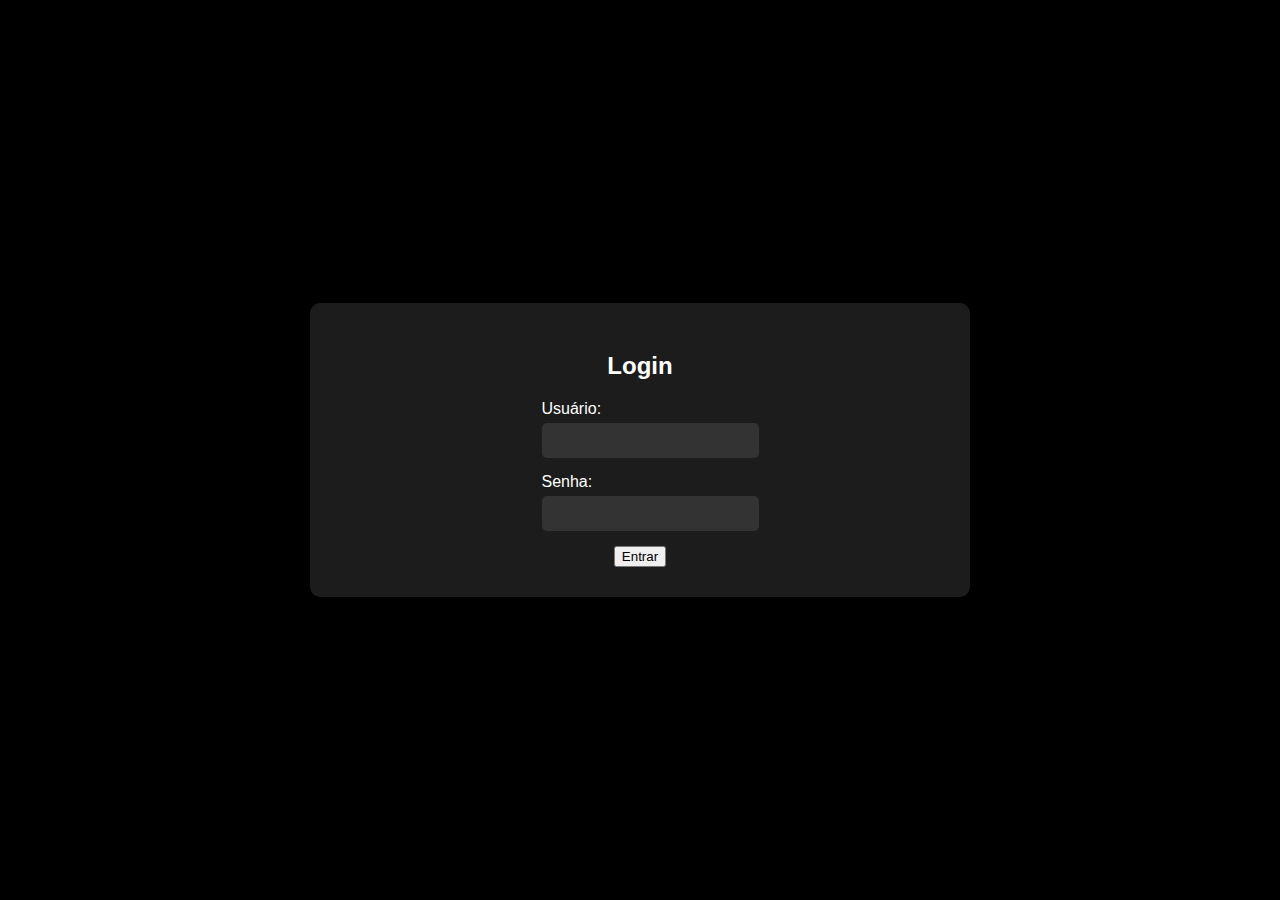
<file: index.html>
<!DOCTYPE html>
<html lang="en">
<head>
    <meta charset="UTF-8">
    <meta name="viewport" content="width=device-width, initial-scale=1.0">
    <link rel="stylesheet" href="./Estilo/index.css">
    <link rel="stylesheet" href="https://stackpath.bootstrapcdn.com/bootstrap/4.1.3/css/bootstrap.min.css" integrity="sha384-MCw98/SFnGE8fJT3GXwEOngsV7Zt27NXFoaoApmYm81iuXoPkFOJwJ8ERdknLPMO" crossorigin="anonymous">
    <title>Tela de Login</title>
</head>
</style>
<body>
    <div class="login-container">
        <form class="login-form">
            <h2>Login</h2>
            <div class="input-container">
                <label for="username">Usuário:</label>
                <input type="text" id="username" name="username" required>
            </div>
            <div class="input-container">
                <label for="password">Senha:</label>
                <input type="password" id="password" name="password" required>
            </div>
            <button type="button" class="btn btn-light">Entrar</button> 
        
        </form>
    </div>
</body>
</html>
</file>
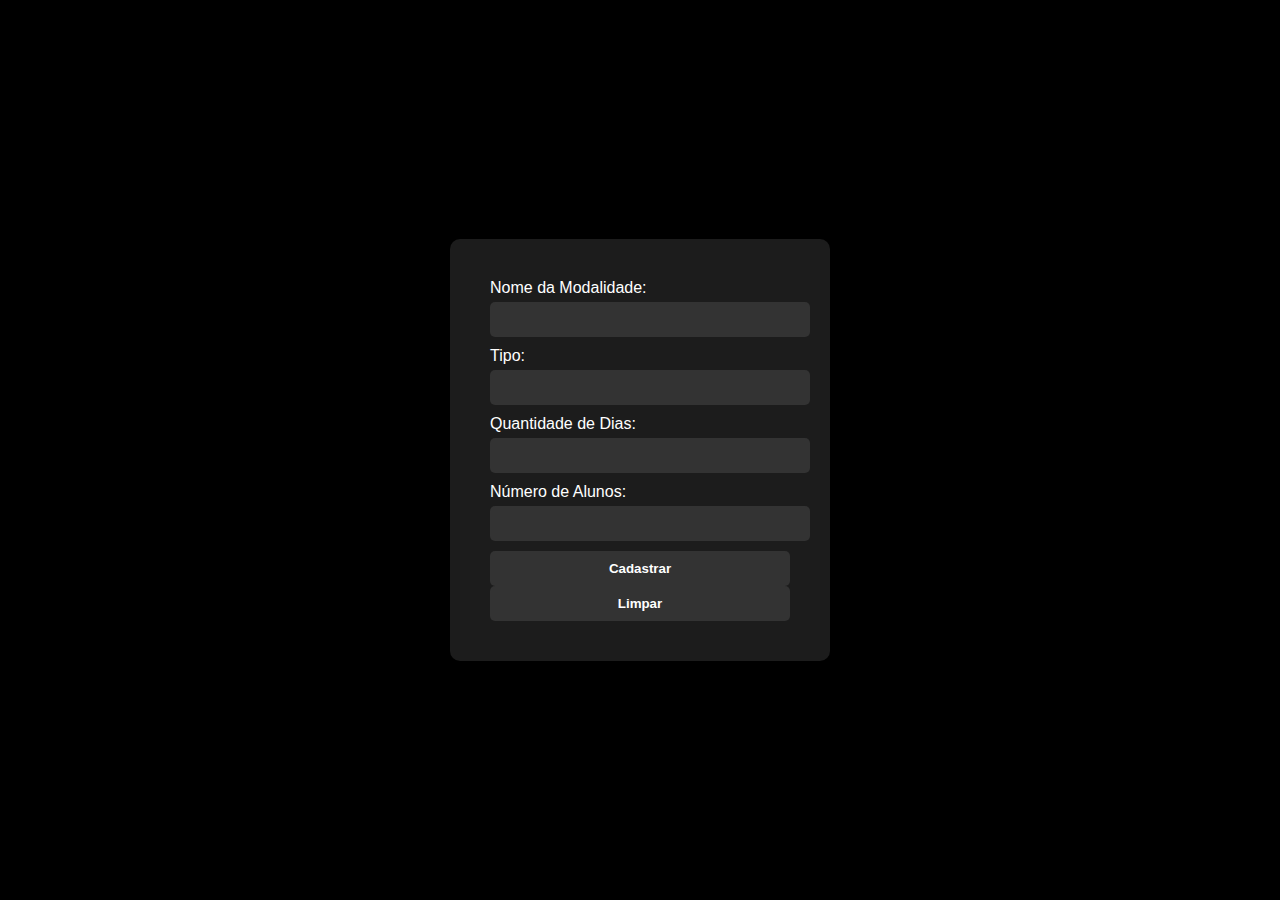
<file: View/Modalidade/FormNovo.html>
<!DOCTYPE html>
<html lang="pt-br">

<head>
    <meta charset="UTF-8">
    <meta http-equiv="X-UA-Compatible" content="IE=edge">
    <meta name="viewport" content="width=device-width, initial-scale=1.0">
    <title>Nova Modalidade</title>
    <style>
        body {
            margin: 0;
            padding: 0;
            font-family: Arial, sans-serif;
            background-color: black;
            color: white;
            display: flex;
            justify-content: center;
            align-items: center;
            height: 100vh;
        }

     

        form {
            background-color: #1c1c1c;
            border-radius: 10px;
            padding: 40px;
            box-shadow: 0px 0px 10px rgba(0, 0, 0, 0.5);
            width: 300px;
        }

        label {
            display: block;
            margin-bottom: 5px;
        }

        input[type="text"] {
            width: 100%;
            padding: 10px;
            border: none;
            background-color: #333;
            color: white;
            margin-bottom: 10px;
            border-radius: 5px;
        }

        button {
            padding: 10px 20px;
            background-color: #333;
            border: none;
            color: white;
            font-weight: bold;
            cursor: pointer;
            border-radius: 5px;
            width: 100%;
            transition: background-color 0.3s ease;
        }

        button:hover {
            background-color: #444;
        }
    </style>
</head>

<body>
    <br>
    <form action="novo.php" method="post">
        <label for="nomeDaModalidade">Nome da Modalidade:</label>
        <input type="text" name="nomeDaModalidade" id="nomeDaModalidade" required>

        <label for="tipo">Tipo:</label>
        <input type="text" name="tipo" id="tipo">

        <label for="qtdDias">Quantidade de Dias:</label>
        <input type="text" name="qtdDias" id="qtdDias">

        <label for="nmrAlunos">Número de Alunos:</label>
        <input type="text" name="nmrAlunos" id="nmrAlunos">

        <button type="submit">Cadastrar</button>
        <br>
        <button type="reset">Limpar</button>
    </form>
</body>

</html>
</file>
<file: Estilo/index.css>
body {
    margin: 0;
    padding: 0;
    font-family: Arial, sans-serif;
    background-color: black;
    display: flex;
    justify-content: center;
    align-items: center;
    height: 100vh;
}

.login-container {
    width: 90%;
    max-width: 600px;
    background-color: #1c1c1c;
    border-radius: 10px;
    padding: 30px;
    box-shadow: 0px 0px 10px rgba(0, 0, 0, 0.5);
}

.login-form {
    display: flex;
    flex-direction: column;
    align-items: center;
}

.login-form h2 {
    margin-bottom: 20px;
    color: white;
}

.input-container {
    margin-bottom: 15px;
}

.input-container label {
    display: block;
    margin-bottom: 5px;
    color: white;
}

.input-container input {
    width: 100%;
    padding: 10px;
    border: none;
    background-color: #333;
    color: white;
    border-radius: 5px;
}

.button-container button {
    padding: 10px 20px;
    background-color: red;
    border: none;
    color: white;
    font-weight: bold;
    cursor: pointer;
    border-radius: 5px;
    transition: background-color 0.3s ease;
}

.button-container button:hover {
    background-color: #cc0000;
}
</file>
